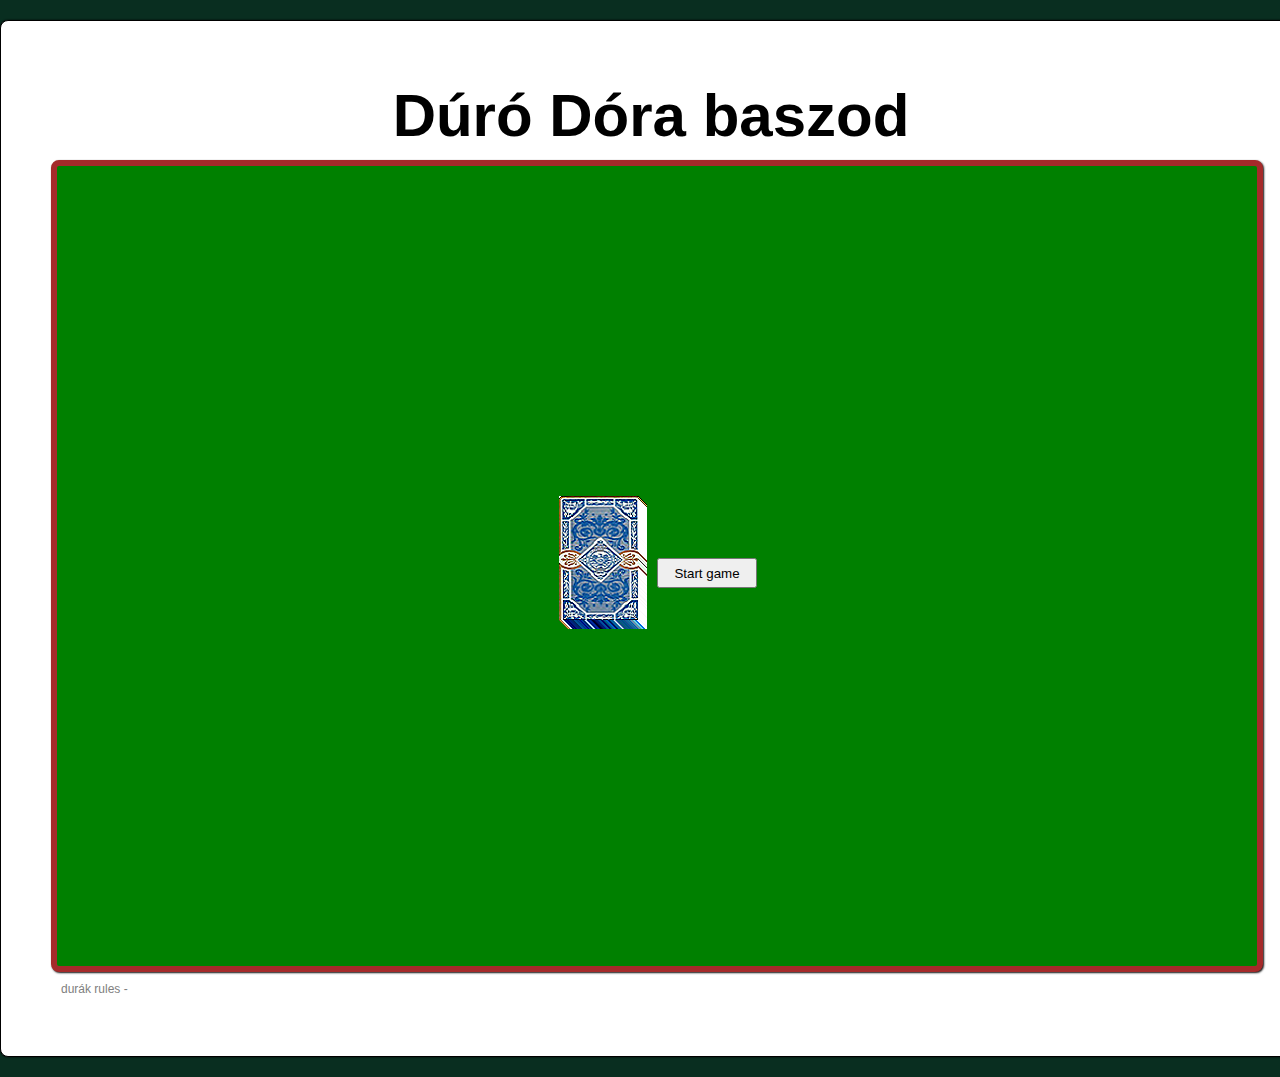
<file: web/src/main/html/example.html>
<!DOCTYPE html>
<html>
	<head>
		<title>Durák</title>
		<meta charset="UTF-8">
		<link rel="stylesheet" href="example.css"/>
		<script src="jquery-1.7.min.js"></script>
	</head>
	<body>
		<h1>Dúró Dóra baszod</h1>
	
		<img class="preload" src="img/hungarian_cards.jpg"/>
		<img class="preload" src="img/hungarian_card_back.png"/>

		<div id="card-table">
			<button id="deal">Start game</button>
		</div>
		<footer>
			durák rules - 
		</footer>
		<!-- load this at the bottom so the #card-table element exists -->
		<script src="deckType.js"></script>
		<script src="cards.js"></script>
		<script src="example.js"></script>
	</body>
</html>
</file>
<file: web/src/main/html/example.css>
html { 
	background-color:#092E20; 
}

body { 
	position:relative;
	border-radius:8px; 
	box-shadow:black 0px 0px 2px; 
	width: 1200px; 
	background:#FFF; 
	margin:20px auto; 
	border:solid 1px black; 
	font-family: arial, sans-serif; 
	padding:50px;  
}
#buttons {
	text-align:center;
}

a img {
	position: absolute; 
	top: 0; 
	right: 0; 
	border: 0;			
}
button {
	height:30px;
	width:100px;
	margin:8px auto;
}
img.preload {
	display:none;
}
h1 {
	font-size:60px;
	text-align:center;
	padding:0px;
	margin:10px auto;
}

#card-table {
	background-color:green;
	height:800px;
	width:1200px;
	border:solid 6px brown;
	border-radius:8px;
	-webkit-border-radius:8px;
	-moz-border-radius:8px;
	-ms-border-radius:8px;
	-o-border-radius:8px;
	box-shadow:#111 1px 1px 2px;
}
a:visited {color:blue;}

#deal {
	position: absolute;
	left:50%;
	top:48%;
}

footer {
	font-size : 12px;
	color:grey;
	margin:10px;
}

footer a, footer a:visited{
	color:grey;
}

footer a:hover {
	color:black;
}
</file>
